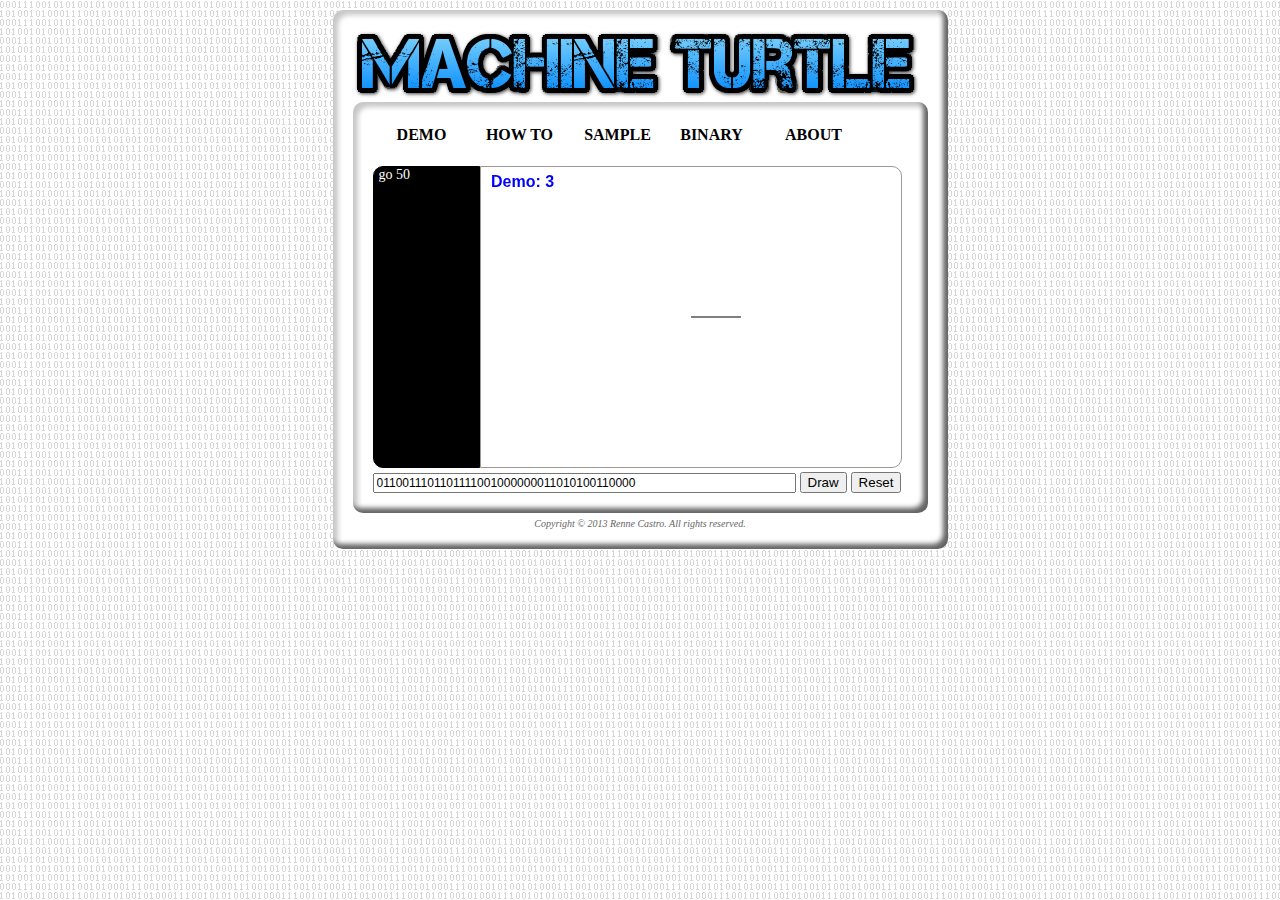
<file: index.html>
<!DOCTYPE HTML>
<html>
  <head>
  <link rel="stylesheet" type="text/css" href="machineTurtle.css">
  <link href="css/start/jquery-ui-1.10.3.custom.css" rel="stylesheet">
  <script src="js/jquery-1.9.1.js"></script>
  <script src="js/jquery-ui-1.10.3.custom.js"></script>
  <script src="machineTurtle.js"></script>
    </head>
  <body onload="init();runDemo();" background="zertxtr3.gif">
    <script type="text/javascript">
	$(function() {
		$( "#dialog" ).dialog({
			autoOpen: false,
			width: 500
		});
	})
  </script>
  	<div id="outerpanel" style="margin:10px auto;">
  	<img src="title.png" alt=""><br/>
    <div id="innerpanel">
    <div id="menu">
    <ul>
        <li><a href="#" onclick="resetDemo();">Demo</a></li>
        <li><a href="javascript:loadwindow($('#instructions').html(),560,500,'How To')" onclick="checkDemo();">How To</a></li>
        <li><a href="javascript:loadwindow($('#sample').html(),450,200,'Sample')" onclick="checkDemo();">Sample</a></li>
        <li><a href="javascript:viewBinary()" onclick="checkDemo();">Binary&nbsp;&nbsp;</a></li>
        <li><a href="javascript:loadwindow($('#about').html(),320,320,'About')" onclick="checkDemo();">About</a></li>
    </ul>
    </div><br/>
    <div id="compiledprogram"></div>
    <canvas id="myCanvas" width="420px" height="300px"></canvas><br/>
    <input type="text" placeholder="Enter Instructions" id="program" onclick="checkDemo()" style="width:415px;font-size:12px">
  	<input type="button" value="Draw" onclick="translatecode(document.getElementById('program').value)" />
    <input type="button" value="Reset" onclick="init()" /><br/>
    </div>
    <div id="copyright" style="text-align:center;margin-top:5px;">Copyright &copy; 2013 Renne Castro. All rights reserved.</div>
    </div>
    <!-- ui-dialog -->
<div id="dialog" title=""></div>
<div id="about">
<br/><img src="title.png" alt="" height="33px"><br/><br/>
<strong>Machine Turtle</strong> is a spinoff of the classic programming language LOGO which was used in the early 1960's to introduce programming to young students.  Machine Turtle differs primarily in the way the isntructions are entered, which is binary.  The goal is to expose students to binary and machine language in the context of programming a turtle.<br/><br/>
<i>Repository</i><br/>
<a href="https://github.com/rcastro2/machineTurtle" target="_blank">https://github.com/rcastro2/machineTurtle</a><br/><br/>
<hr/>
<div id="copyright">Copyright &copy; 2013 Renne Castro. All rights reserved.</div>
</div>
<div id="sample">
Enter each line separately.<br/><br/>
011001110110111100100000001100010011000000110000<br/>
011100100111010000100000001100010011001000110000<br/>
011001110110111100100000001100010011000000110000<br/>
011100100111010000100000001100010011001000110000<br/>
011001110110111100100000001100010011000000110000<br/><br/>

What shape was created?
</div>
<div id="instructions">
  <p><strong>Machine Turtle</strong> has basic commands to move a turtle around the screen as well as change how and when it draws.  Instructions must be enter in binary.  <br/><br/> 
    <i>Example</i>
  <br/>
  go 100 - Moves turtle forward the specified distance. In order to enter this command you must translate each character to its equivalent binary representation as demonstrated below: <br /><br/>
  g is 01100111<br />
  o is 01101111<br />
  All instructions require a space between the command and its parameter. space is 00100000.<br />
  1 is 00110001<br />
  0 is 00110000<br />
  0 is 00110000<br /><br />
  
  The complete instruction looks as follows:<br />
  011001110110111100100000001100010011000000110000<br />
  Try it!<br/><br/>
  <i>Command List</i><br/>
rt 90 - Turns turtle right 90 degrees.  Degrees range from 0 to 359.<br/>
lt 90 - Turns turtle left 90 degrees. Degrees range from 0 to 359.<br/>
to 50 20 - Moves turtle to a specific coordinate x and y. <br/>
wd 5 - Changes the width of pen that the turtle uses to draw.<br/>
cr red - Changes the color of the pen the turtle uses to draw.<br/>
up - Lifts the pen so the turtle can move without drawing.<br/>
dn - Drops the pen so the turtle draws as it moves.<br/>
  <br/>
  Make sure to view the <a onclick="loadwindow($('#sample').html(),450,250,'Sample')">sample</a> for a complete design.
  </p>
</div>
  </body>
</html>
</file>
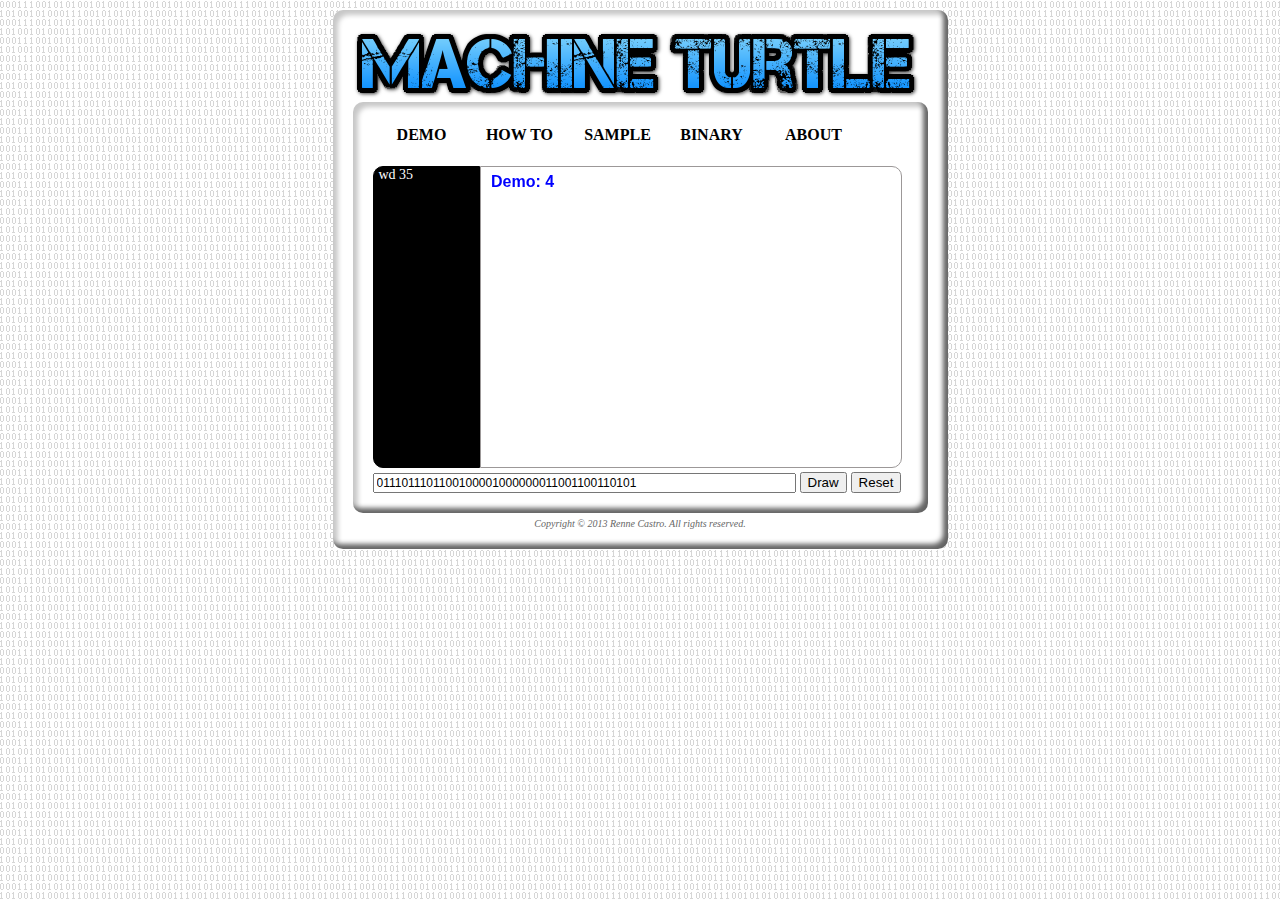
<file: machineTurtle.html>
<!DOCTYPE HTML>
<html>
  <head>
  <link rel="stylesheet" type="text/css" href="machineTurtle.css">
  <link href="css/start/jquery-ui-1.10.3.custom.css" rel="stylesheet">
  <script src="js/jquery-1.9.1.js"></script>
  <script src="js/jquery-ui-1.10.3.custom.js"></script>
  <script src="machineTurtle.js"></script>
    </head>
  <body onload="init();runDemo();" background="zertxtr3.gif">
    <script type="text/javascript">
	$(function() {
		$( "#dialog" ).dialog({
			autoOpen: false,
			width: 500
		});
	})
  </script>
  	<div id="outerpanel" style="margin:10px auto;">
  	<img src="title.png" alt=""><br/>
    <div id="innerpanel">
    <div id="menu">
    <ul>
        <li><a href="#" onclick="resetDemo();">Demo</a></li>
        <li><a href="javascript:loadwindow($('#instructions').html(),560,500,'How To')" onclick="checkDemo();">How To</a></li>
        <li><a href="javascript:loadwindow($('#sample').html(),450,200,'Sample')" onclick="checkDemo();">Sample</a></li>
        <li><a href="javascript:viewBinary()" onclick="checkDemo();">Binary&nbsp;&nbsp;</a></li>
        <li><a href="javascript:loadwindow($('#about').html(),320,320,'About')" onclick="checkDemo();">About</a></li>
    </ul>
    </div><br/>
    <div id="compiledprogram"></div>
    <canvas id="myCanvas" width="420px" height="300px"></canvas><br/>
    <input type="text" placeholder="Enter Instructions" id="program" onclick="checkDemo()" style="width:415px;font-size:12px">
  	<input type="button" value="Draw" onclick="translatecode(document.getElementById('program').value)" />
    <input type="button" value="Reset" onclick="init()" /><br/>
    </div>
    <div id="copyright" style="text-align:center;margin-top:5px;">Copyright &copy; 2013 Renne Castro. All rights reserved.</div>
    </div>
    <!-- ui-dialog -->
<div id="dialog" title=""></div>
<div id="about">
<br/><img src="title.png" alt="" height="33px"><br/><br/>
<strong>Machine Turtle</strong> is a spinoff of the classic programming language LOGO which was used in the early 1960's to introduce programming to young students.  Machine Turtle differs primarily in the way the isntruction are entered, which is binary.  The goal is to expose students machine language in the context of programming a turtle.<br/><br/>
<i>Repository</i><br/>
<a href="https://github.com/rcastro2/machineTurtle" target="_blank">https://github.com/rcastro2/machineTurtle</a><br/><br/>
<hr/>
<div id="copyright">Copyright &copy; 2013 Renne Castro. All rights reserved.</div>
</div>
<div id="sample">
Enter each line separately.<br/><br/>
011001110110111100100000001100010011000000110000<br/>
011100100111010000100000001100010011001000110000<br/>
011001110110111100100000001100010011000000110000<br/>
011100100111010000100000001100010011001000110000<br/>
011001110110111100100000001100010011000000110000<br/><br/>

What shape was created?
</div>
<div id="instructions">
  <p><strong>Machine Turtle</strong> has basic commands to move a turtle around the screen as well as change how and when it draws.  Instructions must be enter in binary.  <br/><br/> 
    <i>Example</i>
  <br/>
  go 100 - Moves turtle forward the specified distance. In order to enter this command you must translate each character to its equivalent binary representation as demonstrated below: <br /><br/>
  g is 01100111<br />
  o is 01101111<br />
  All instructions require a space between the command and its parameter. space is 00100000.<br />
  1 is 00110001<br />
  0 is 00110000<br />
  0 is 00110000<br /><br />
  
  The complete instruction looks as follows:<br />
  011001110110111100100000001100010011000000110000<br />
  Try it!<br/><br/>
  <i>Command List</i><br/>
rt 90 - Turns turtle right 90 degrees.  Degrees range from 0 to 359.<br/>
lt 90 - Turns turtle left 90 degrees. Degrees range from 0 to 359.<br/>
to 50 20 - Moves turtle to a specific coordinate x and y. <br/>
wd 5 - Changes the width of pen that the turtle uses to draw.<br/>
cr red - Changes the color of the pen the turtle uses to draw.<br/>
up - Lifts the pen so the turtle can move without drawing.<br/>
dn - Drops the pen so the turtle draws as it moves.<br/>
  <br/>
  Make sure to view the <a onclick="loadwindow($('#sample').html(),450,250,'Sample')">sample</a> for a complete design.
  </p>
</div>
  </body>
</html>
</file>
<file: machineTurtle.css>
@charset "utf-8";
/* CSS Document */

      body {
        margin: 0px;
        padding: 0px;
		background-color:# 06C;
		font-family:"Comic Sans MS", cursive;
      }  
	  #compiledprogram{ 
	  	padding-left:5px;width:100px;height:300px;font-size:14px;float:left;overflow:auto;
	  }
	  #programlist{ width:615px;height:240px;overflow:auto}
	  #outerpanel{ width: 575px;}
	  #outerpanel,#innerpanel{		
		-moz-box-shadow:inset rgb(100,100,100) -5px -5px 5px, inset rgb(200,200,200) 5px 5px 5px;
		-webkit-box-shadow:inset rgb(100,100,100) -5px -5px 5px, inset rgb(200,200,200) 5px 5px 5px;
		box-shadow:inset rgb(100,100,100) -5px -5px 5px, inset rgb(200,200,200) 5px 5px 5px;
	  	padding:20px;
		-moz-border-radius:10px;
		-webkit-border-radius:10px;
		border-radius:10px;
		background-color:white;
	  }
	  #compiledprogram {
		background-color:black;
		color:white;
	  	border:thin #000 solid;
		-moz-border-radius-topleft:10px;
		-webkit-border-top-left-radius:10px;
		border-top-left-radius:10px;
		-moz-border-radius-bottomleft:10px;
		-webkit-border-bottom-left-radius:10px;
		border-bottom-left-radius:10px;		  
	  }
	  #myCanvas{
        border: 1px solid #9C9898;
		-moz-border-radius-topright:10px;
		-webkit-border-top-right-radius:10px;
		border-top-right-radius:10px;
		-moz-border-radius-bottomright10px;
		-webkit-border-bottom-right-radius:10px;
		border-bottom-right-radius:10px;
	  }

	ul
	{
	list-style-type:none;
	margin:0;
	padding:0;
	overflow:hidden;
	font-size:16px;
	}
	li
	{
	float:left;
	}
	#menu a:link, #menu a:visited
	{
	display:block;
	width:90px;
	font-weight:bold;
	color:#000000;
	background-color:#ffffff;
	text-align:center;
	padding:4px;
	text-decoration:none;
	text-transform:uppercase;
	}
	#menu a:hover, #menu a:active
	{
	color:#1695ff;
	text-shadow:#aaa 3px 3px 4px;
	}
	.ui-dialog-title {  font-size:14px !important;}
	#dialog{font-size:12px;}
	#dialog a{ cursor:pointer;font-weight:bold; text-decoration:none	}
	#instructions,#about,#sample{visibility:hidden;display:none;}
	#copyright{font-style:italic;color:#666;font-size:10px}
</file>
